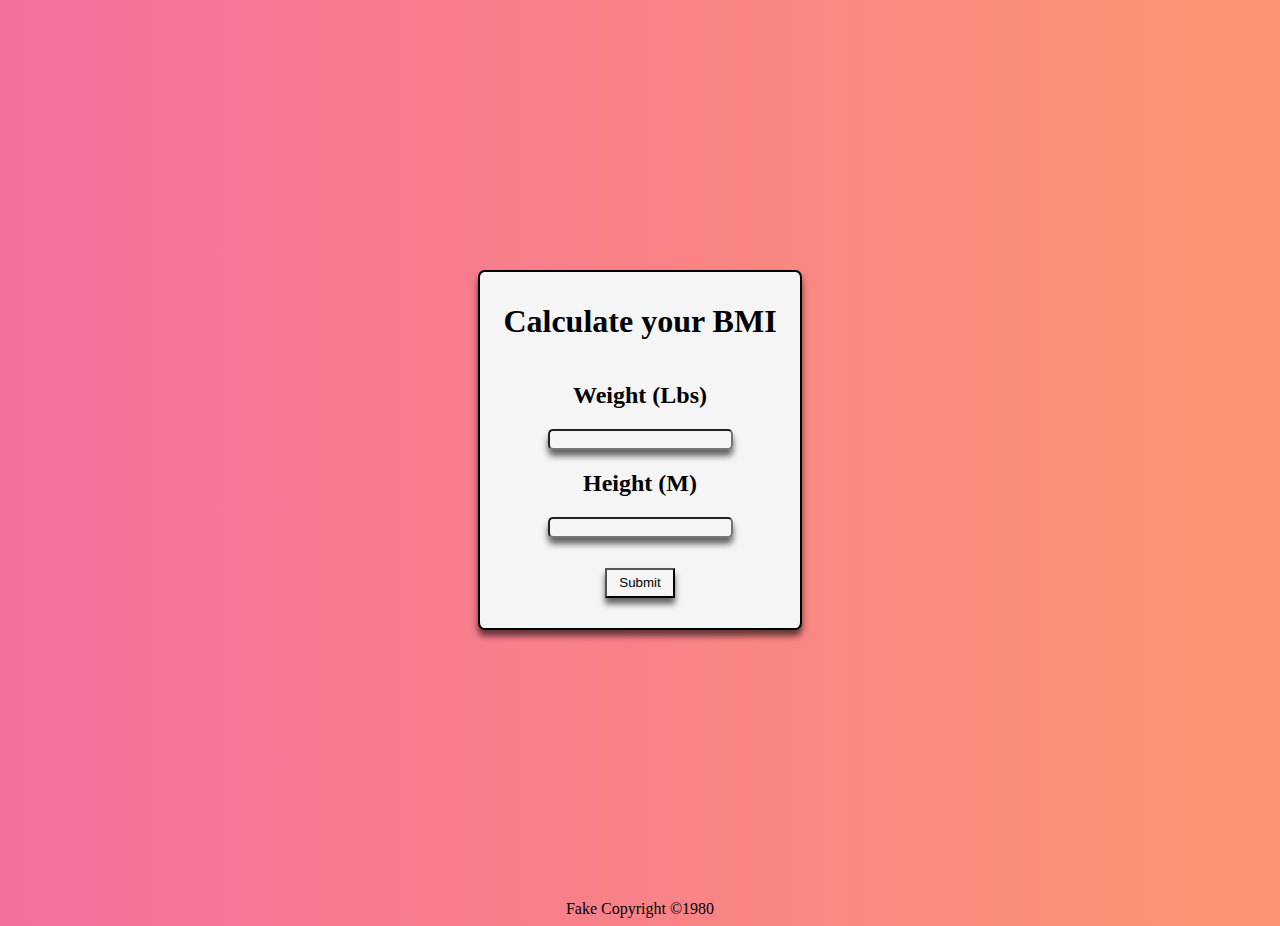
<file: BMI-Calculator-main/index.html>
<!DOCTYPE html>
<html lang="en">
  <head>
    <meta charset="UTF-8" />
    <meta name="viewport" content="width=device-width, initial-scale=1.0" />
    <link rel="stylesheet" href="styles.css" />
    <title>BMI Calculator</title>
  </head>
  <body>
    <div class="center">
      <h1>Calculate your BMI</h1>
      <h2>Weight (Lbs)</h2>
      <div class="input">
        <input class="weight" type="number" />
        <h2>Height (M)</h2>
        <input class="height" type="number" />
      </div>
      <input class="submit" type="submit" />
      <h2 class="display-bmi"></h2>
      <h2 class="bmi-text"></h2>
    </div>

    <footer>Fake Copyright ©1980</footer>
    <script src="app.js"></script>
  </body>
</html>
</file>
<file: BMI-Calculator-main/styles.css>
body{
    background: linear-gradient(to right, rgb(242, 112, 156), rgb(255, 148, 114));
}
.center{
    background-color: whitesmoke;
    margin: 30vh auto;
    padding: 10px;
    width: 300px;
    text-align: center;
    border: 2px solid;
    border-radius: 2%;
    box-shadow: 0 6px 6px rgba(0, 0, 0, 0.6);
}

.weight{
    background-color: transparent;
    box-shadow: 0 6px 6px rgba(0, 0, 0, 0.6);
    border-radius: 5px;
}

.height{
    background-color: transparent;
    box-shadow: 0 6px 6px rgba(0, 0, 0, 0.6);
    border-radius: 5px;
}

h1{
    
    padding-bottom: 20px;
}

.input{
padding-bottom: 30px;

}

.display-bmi{
    display: none;
}
.submit{
    background-color: transparent;
    box-shadow: 0 6px 6px rgba(0, 0, 0, 0.6);
    height: 30px;
    width: 70px;
}

footer{
text-align: center; 
}
</file>
